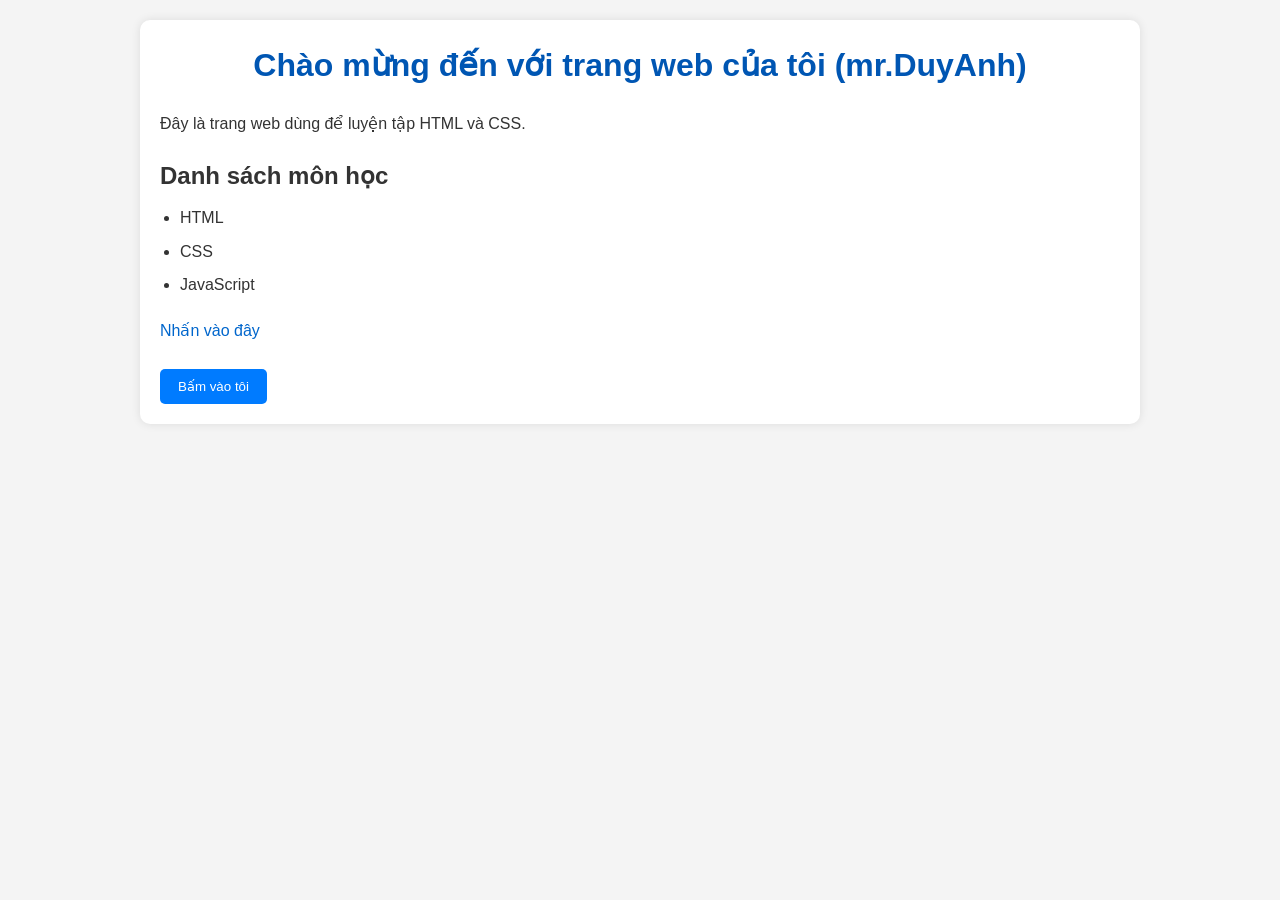
<file: index.html>
<!DOCTYPE html>
<html lang="vi">

<head>
    <meta charset="UTF-8">
    <meta name="viewport" content="width=device-width, initial-scale=1.0">
    <title>Bài làm CSS</title>

    <link rel="stylesheet" href="style.css">
</head>

<body>

<div class="container">

    <h1>Chào mừng đến với trang web của tôi (mr.DuyAnh)</h1>

    <p>
        Đây là trang web dùng để luyện tập HTML và CSS.
    </p>

    <h2>Danh sách môn học</h2>

    <ul>
        <li>HTML</li>
        <li>CSS</li>
        <li>JavaScript</li>
    </ul>

    <a href="#">Nhấn vào đây</a>

    <br><br>

    <button>Bấm vào tôi</button>

</div>

</body>
</html>
</file>
<file: style.css>
/* Thiết lập chung */
* {
    margin: 0;
    padding: 0;
    box-sizing: border-box;
}

body {
    font-family: Arial, Helvetica, sans-serif;
    background-color: #f4f4f4;
    color: #333;
    line-height: 1.6;
    padding: 20px;
}

/* Tiêu đề */
h1 {
    color: #0056b3;
    text-align: center;
    margin-bottom: 20px;
}

h2 {
    color: #333;
    margin-top: 20px;
    margin-bottom: 10px;
}

/* Đoạn văn */
p {
    margin-bottom: 15px;
    font-size: 16px;
}

/* Danh sách */
ul {
    margin-left: 20px;
    margin-bottom: 20px;
}

li {
    margin-bottom: 8px;
}

/* Liên kết */
a {
    color: #0066cc;
    text-decoration: none;
}

a:hover {
    color: red;
    text-decoration: underline;
}

/* Hình ảnh */
img {
    max-width: 100%;
    height: auto;
    border-radius: 10px;
    margin: 15px 0;
}

/* Nút */
button {
    background-color: #007BFF;
    color: white;
    border: none;
    padding: 10px 18px;
    border-radius: 5px;
    cursor: pointer;
}

button:hover {
    background-color: #0056b3;
}

/* Khối nội dung */
.container {
    max-width: 1000px;
    margin: auto;
    background: white;
    padding: 20px;
    border-radius: 10px;
    box-shadow: 0 0 10px rgba(0,0,0,0.1);
}
</file>
